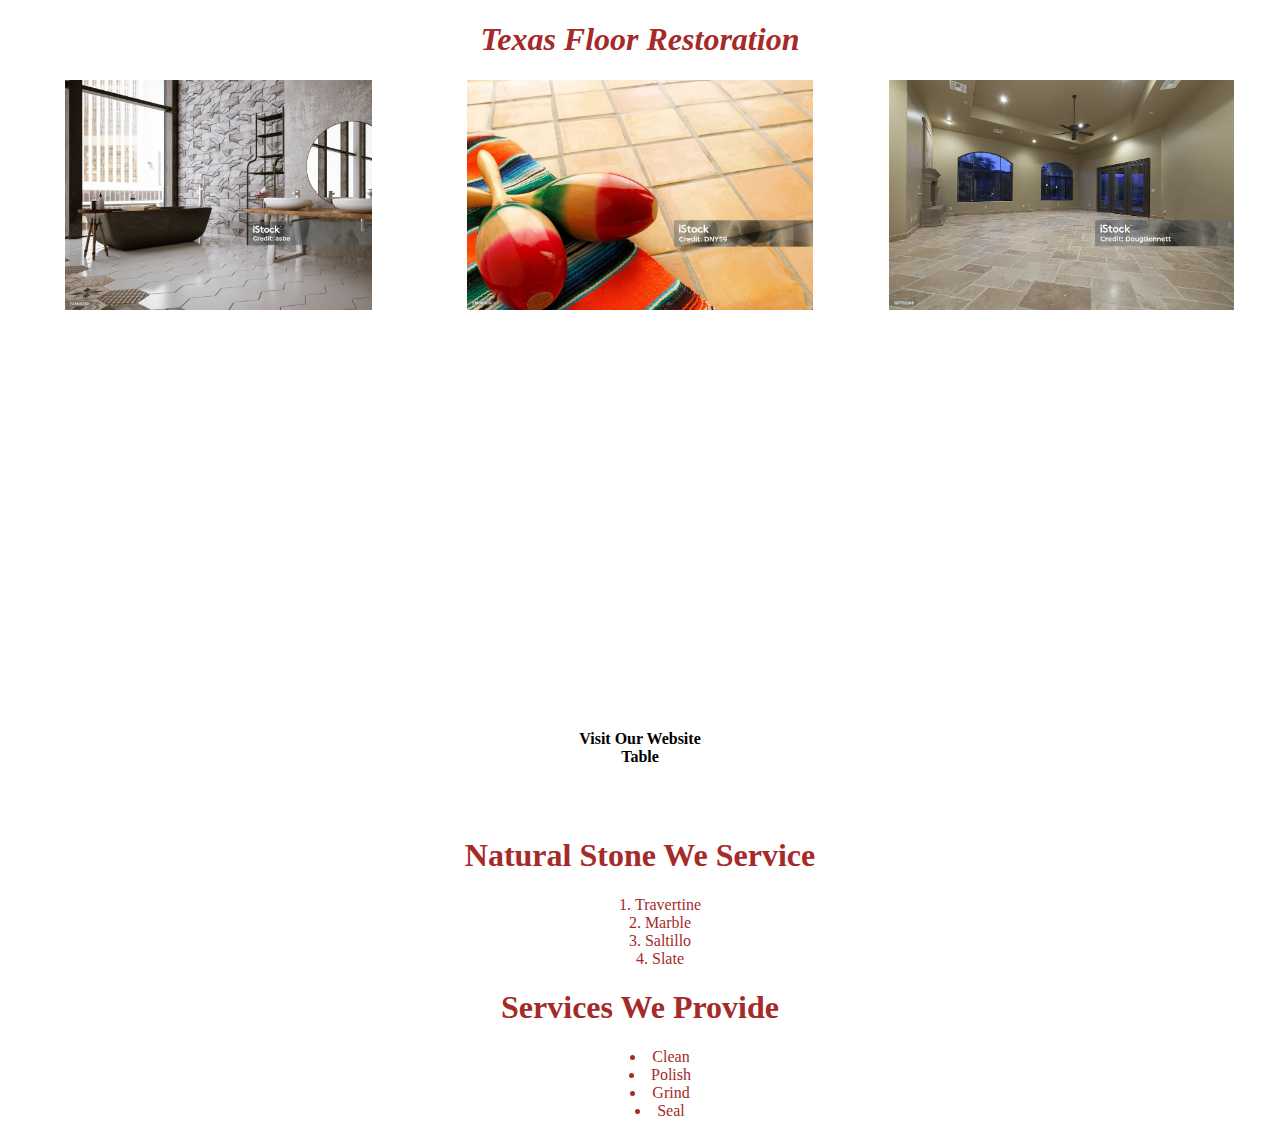
<file: index.html>
<!DOCTYPE html>
<html lang="en">

<head>
    <meta charset="UTF-8">
    <meta name="viewport" content="width=device-width, initial-scale=1.0">
    <link rel="stylesheet" href="style.css">
    <title>Texas Floor Restoration</title>
</head>

<body>
    <div class="center">
        <h1>Texas Floor Restoration</h1>
    </div>
    <div class="flex-container">
        <div class="marble">
            <img src="marble.jpg" alt="Marble Floor">
        </div>
        <div class="saltillo">
            <img src="saltillo.jpeg" alt="Saltillo Floor">
        </div>
        <div class="travertine">
            <img src="travertine.jpeg" alt="Travertine Pool">
        </div>
    </div>
    <div class="link">

        <div class="texas"> <a href="https://www.texasfloorrestoration.com/contact-us.html">Visit Our Website</a></div>


        <div class="table-link"> <a href="file:///Users/allisonbizaillion/Desktop/tx-floors/table.html">Table</a></div>

    </div>

    <div class="list">
        <h1>Natural Stone We Service</h1>
        <ol>
            <li>Travertine</li>
            <li>Marble</li>
            <li>Saltillo</li>
            <li>Slate</li>
        </ol>

        <h1>Services We Provide</h1>
        <ul class="text">
            <li>Clean</li>
            <li>Polish</li>
            <li>Grind</li>
            <li>Seal</li>
        </ul>
    </div>
</file>
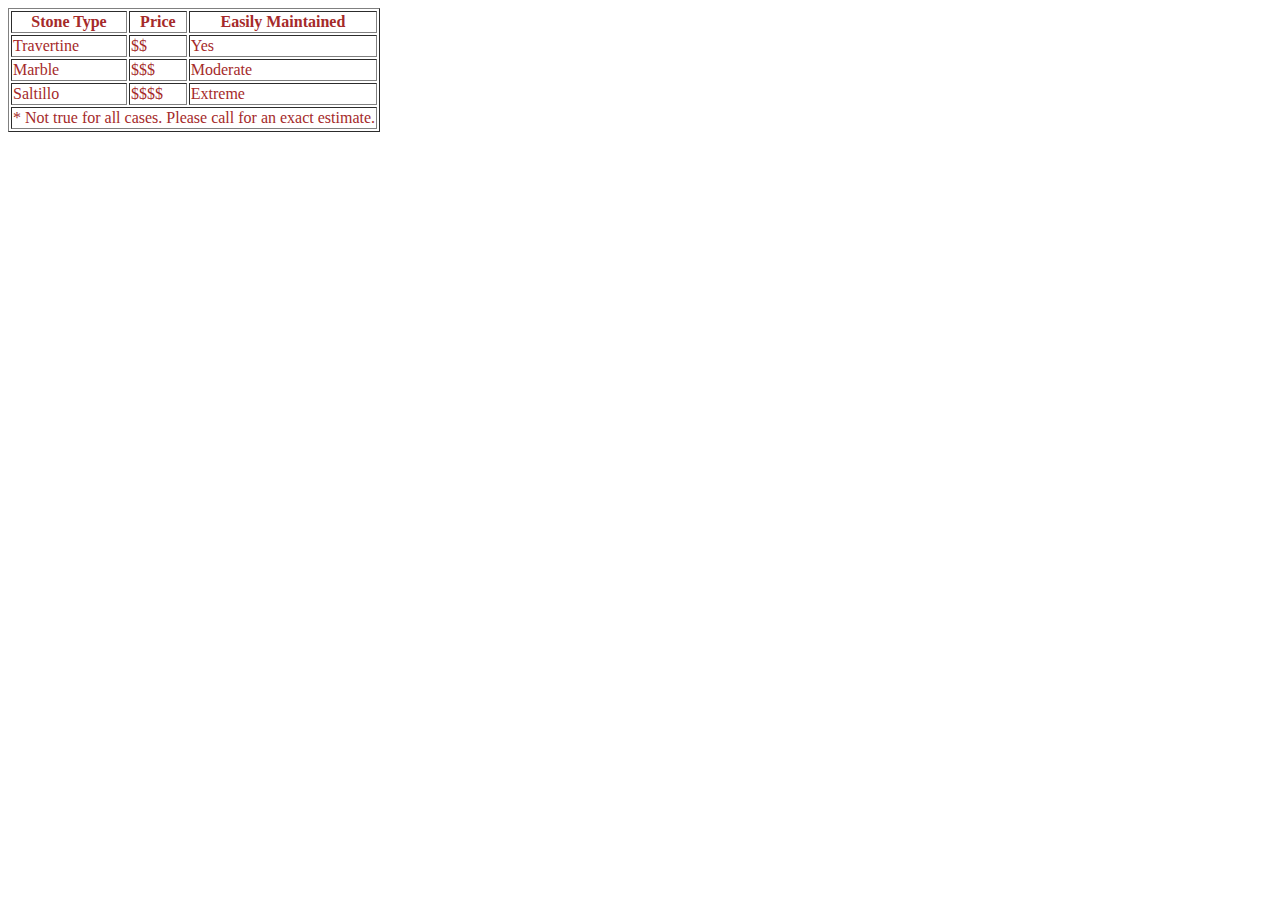
<file: table.html>
<!DOCTYPE html>
<html lang="en">

<head>
    <meta charset="UTF-8">
    <meta name="viewport" content="width=device-width, initial-scale=1.0">
    <link rel="stylesheet" href="style.css">
    <title>Table Page</title>
</head>

<body>
    <div class="table">
        <section class="wrapper-main">
            <table border="1">
                <tr>
                    <th>Stone Type</th>
                    <th>Price</th>
                    <th>Easily Maintained</th>
                </tr>
                <tr>

                    <td>Travertine</td>
                    <td>$$</td>
                    <td>Yes</td>
                </tr>
                <tr>
                    <td>Marble</td>
                    <td>$$$</td>
                    <td>Moderate</td>
                </tr>
                <tr>
                    <td>Saltillo</td>
                    <td>$$$$</td>
                    <td>Extreme</td>
                </tr>
                <tr>
                    <td colspan="4">* Not true for all cases. Please call for an exact estimate.</td>
                </tr>

            </table>
        </section>
    </div>
</body>

</html>
</file>
<file: style.css>
.flex-container {
    display: flex;
    height: 600px;

}

.flex-container img {
    max-height: 38.33%;
    width: auto;
    justify-content: space-evenly;
}

.marble {
    display: flex;
    width: 100%;
    justify-content: space-evenly;
}

.saltillo {
    display: flex;
    width: 100%;
    justify-content: space-evenly;
}

.travertine {
    display: flex;
    width: 100%;
    justify-content: space-evenly;
}

.container {
    height: 50px;
    display: flex;
    align-items: center;
    justify-content: center;
    border: 50px solid #ccc;

}

.list {
    text-align: center;
    color: brown;
    list-style-position: inside;
}

.center {
    text-align: center;
    font-style: italic;
    color: brown;
}

.table {
    flex: auto;
    margin: 0 auto;
    color: brown;
}

.link {
    text-align: center;
    padding: 50px 20px;

}

.texas a {
    text-decoration: none;
    font-weight: bold;
    color: black;
}

.table-link a {
    text-decoration: none;
    font-weight: bold;
    color: black;

}
</file>
